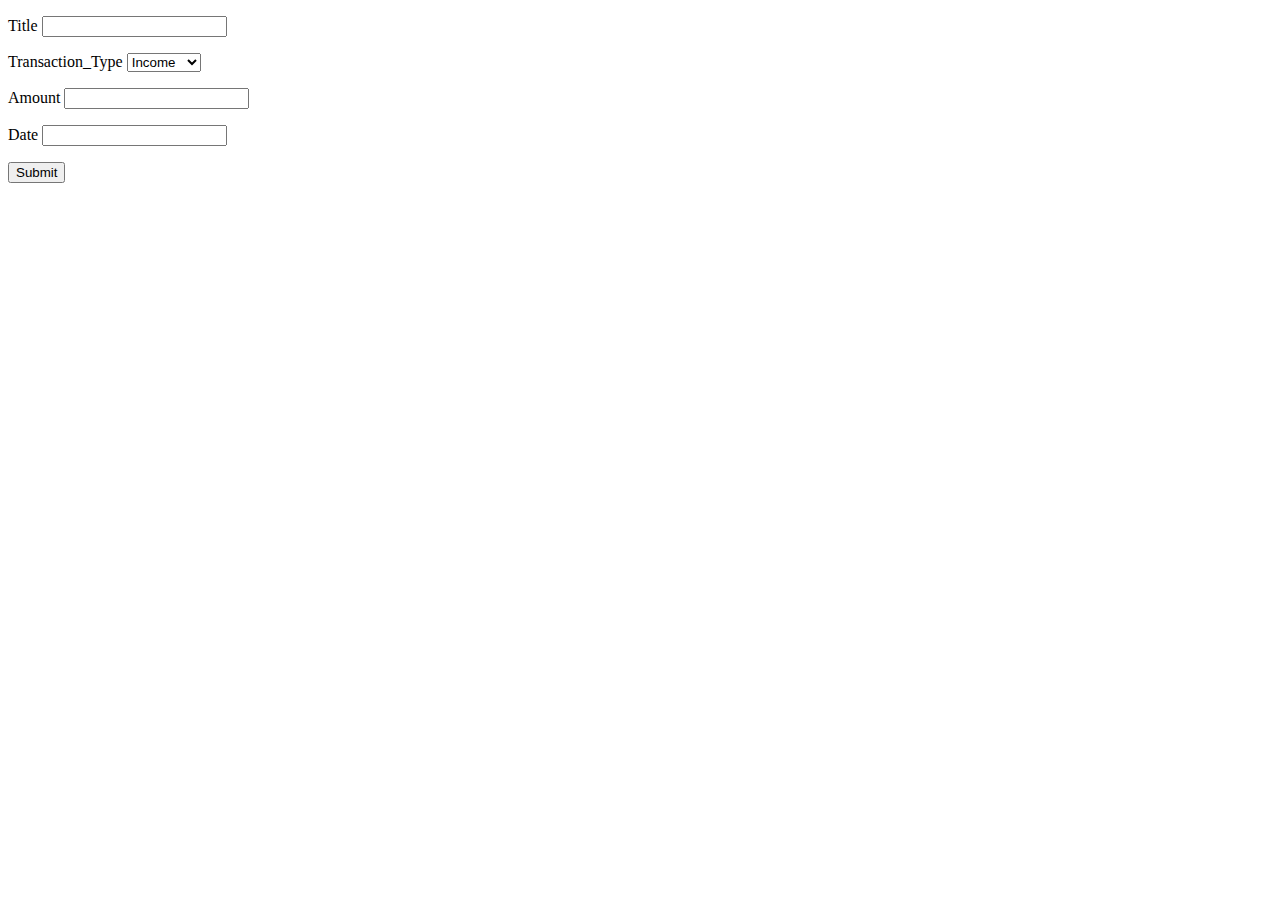
<file: templates/new.html>
<!DOCTYPE html>
<html lang="en">
<head>
    <meta charset="UTF-8">
    <meta http-equiv="X-UA-Compatible" content="IE=edge">
    <meta name="viewport" content="width=device-width, initial-scale=1.0">
    <title>JP</title>
</head>
<body>
<form action="/new" method = "POST">
    <p>Title <input type = "text" name = "Title" /></p>
    <p>
        Transaction_Type
        <select name = "Transaction_Type">
            <option value="income">Income</option>
            <option value="expense">Expense</option>
        </select>
    </p>
    <p>Amount <input type = "text" name = "Amount" /></p>
    <p>Date <input type = "datetime" name = "Date" /></p>
    <p><input type = "submit" value = "Submit" /></p>
</form>
</body>    
</html>
</file>
